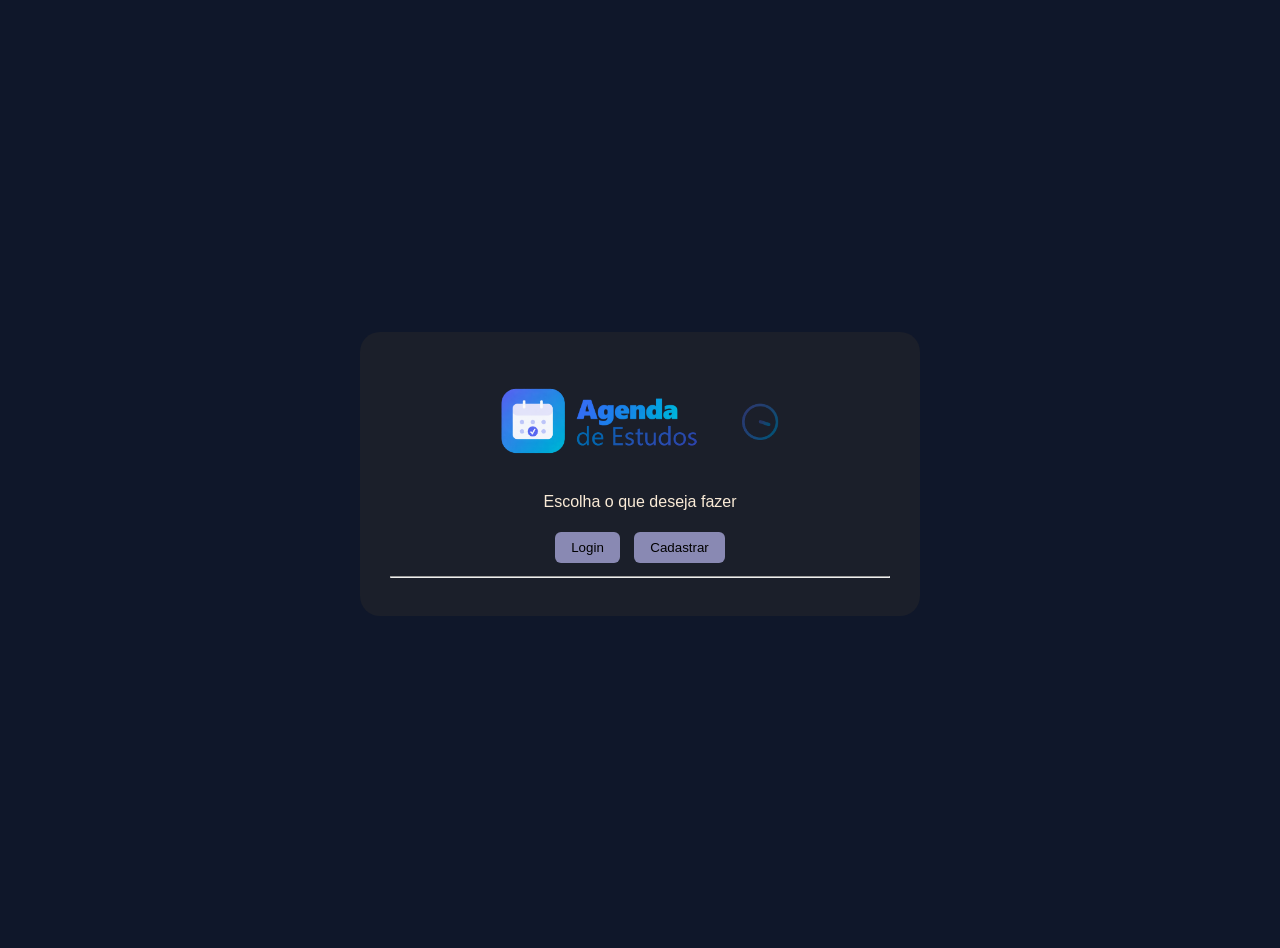
<file: html/index.html>
<!DOCTYPE html>
<html lang="pt-br">

<head>
    <meta charset="UTF-8">
    <meta name="viewport" content="width=device-width, initial-scale=1.0">
    <meta name="author" content="Eryck Kayck">
    <meta name="description" content="Agenda de Estudos: projeto acadêmico de Ciência da Computação para organização de atividades e estudos com cronômetro Pomodoro.">
    <meta name="keywords" content="Agenda de Estudos, Eryck Kayck, Ciência da Computação, atividades, calendário, Pomodoro">
    <link rel="stylesheet" href="../css/main.css">
    <title>AgendaEstudos</title>
</head>

<body>

    <div id="nav">

        <img src="../img/agenda_de_estudos.png" alt="logo" width="300" height="100">

        <section id="usuario">
            <h3 id="nomeUsuario"></h3>
            <p id="emailUsuario"></p>
            <button id="btnSair" type="button">Sair</button>
        </section>

    </div>

    <div id="main">

        <div id="calendario">
            <h2>Calendário</h2>

            <section id="mes_calendario"></section>

            <button id="voltar">Voltar</button>
            <button id="proximo">Próximo</button>

            <section id="dias_semana">
                <div>Dom</div>
                <div>Seg</div>
                <div>Ter</div>
                <div>Qua</div>
                <div>Qui</div>
                <div>Sex</div>
                <div>Sáb</div>
            </section>

            <section id="dias"></section>
        </div>

        <div id="atividades-dia">

            <section id="cabecalho-atividades">

                <h2 id="titulo-dia">ATIVIDADES DO DIA</h2>

                <div id="barra-superior">

                    <div id="data-atual">
                        <span id="icone-data">📅</span>
                        <span id="texto-data"></span>
                    </div>

                    <button id="btnNovaAtividade" type="button">+ Nova Atividade</button>
                </div>

            </section>

            <form id="formAtividade" hidden>

                <div class="campos-atividade">

                    <div class="campo">
                        <label for="tituloAtividade">Título da atividade</label>
                        <input id="tituloAtividade" type="text" required>
                    </div>

                    <div class="campo">
                        <label for="descricaoAtividade">O que precisa fazer?</label>
                        <textarea id="descricaoAtividade" required></textarea>
                    </div>

                    <div class="campo">
                        <label for="dataAtividade">Data</label>
                        <input id="dataAtividade" type="date" required>
                    </div>

                    <div class="campo">
                        <label for="horaAtividade">Hora</label>
                        <input id="horaAtividade" type="time" required>
                    </div>

                </div>

                <div class="botoes-formulario">
                    <button type="submit">Salvar atividade</button>
                    <button id="btnCancelarAtividade" type="button">Cancelar</button>
                </div>

            </form>

            <div id="listaAtividades"></div>

        </div>

        <div id="pomodoro">

            <form id="cronometro">

                <h2>CRONÔMETRO POMODORO</h2>
                <p id="statusCronometro" aria-live="polite">Tempo de estudo</p>
                <div id="tempo">
                    <span id="hora">00</span>
                    <span id="minuto">00</span>
                    <span id="segundo">00</span>
                </div>

                <div id="botoes">
                    <button type="button" id="btnIniciar">Iniciar</button>
                    <button type="button" id="btnPausar">Pausar</button>
                    <button type="button" id="btnResetar">Resetar</button>
                </div>

            </form>

            <div id="configuracoes">

                <div id="escolhaNumero">
                    <h3>⏱ Tempo de estudo</h3>
                    <label for="tempoHora">Horas</label>
                    <input id="tempoHora" type="number" min="0" value="0">

                    <label for="tempoMinuto">Minutos</label>
                    <input id="tempoMinuto" type="number" min="0" max="59" value="0">

                    <label for="tempoSegundo">Segundos</label>
                    <input id="tempoSegundo" type="number" min="0" max="59" value="0">
                    <button type="button" id="btnConfirmarTempo">Confirmar</button>

                </div>

                <div id="areaDescanso">
                    <h3>☕ Descanso (20%): </h3>
                    <span id="tempoDescanso"></span>

                </div>

                <p id="observacao">* O descanso equivale a 20% do estudo e começa automaticamente quando o cronômetro zerar.</p>
            </div>
        </div>
    </div>
    <script src="../js/atividades.js"></script>
    <script src="../js/cronometro.js"></script>
    <script src="../js/calendario.js"></script>
    <script src="../js/main.js"></script>
</body>

</html>
</file>
<file: css/main.css>
body {
    background-color: #0f172a;
    color: antiquewhite;
    font-family: Arial, Helvetica, sans-serif;
    font-weight: bold;
    margin: 0;
}

#nav {
    width: 95%;
    max-width: 1400px;
    margin: 0 auto;
    padding: 20px 0;
    display: flex;
    justify-content: space-between;
    align-items: center;
}

#nav img {
    width: 300px;
    max-width: 55%;
    height: auto;
}

#usuario {
    text-align: right;
}

#main {
    width: 95%;
    max-width: 1400px;
    margin: 0 auto 30px;
    display: grid;
    grid-template-columns: 1fr 1fr;
    gap: 24px;
}

#calendario,
#atividades-dia {
    min-width: 0;
    min-height: 500px;
    padding: 20px;
    border: 2px dashed #4b5b78;
    border-radius: 12px;
    text-align: center;
}

/* Calendário */
#mes_calendario {
    margin: 16px 0;
    font-size: 20px;
    text-transform: capitalize;
}

#voltar,
#proximo {
    padding: 8px;
    border: 0;
    background-color: #5c606b;
    color: aliceblue;
    cursor: pointer;
}

#dias_semana,
#dias {
    display: flex;
    flex-wrap: wrap;
}

#dias_semana {
    margin: 18px 0 8px;
}

#dias_semana div,
#dias .dia-calendario,
#dias .dia-vazio {
    box-sizing: border-box;
    display: flex;
    width: 14.28%;
    height: 40px;
    align-items: center;
    justify-content: center;
}

.dia-calendario.dia-hoje {
    border: 1px solid #93c5fd;
}

.dia-calendario.dia-com-atividade {
    background-color: #fbbf24;
    color: #0f172a;
}

/* Pomodoro */
#pomodoro {
    grid-column: 1 / 3;
    min-width: 0;
    min-height: 300px;
    padding: 28px;
    display: flex;
    justify-content: center;
    align-items: center;
    gap: 70px;
    border: 2px dashed #4b5b78;
    border-radius: 12px;
}

#cronometro {
    margin: 0;
    text-align: center;
}

#tempo {
    display: block;
    padding: 15px 0;
    font-size: 70px;
    white-space: nowrap;
}

#botoes,
.botoes-formulario {
    display: flex;
    justify-content: center;
    flex-wrap: wrap;
    gap: 10px;
}


#configuracoes {
    max-width: 500px;
    font-size: large;
}

#escolhaNumero {
    display: flex;
    flex-wrap: wrap;
    align-items: center;
    gap: 8px;
}

#escolhaNumero h3 {
    width: 100%;
}

#escolhaNumero input {
    width: 80px;
}

#areaDescanso {
    display: flex;
    flex-wrap: wrap;
    align-items: center;
    gap: 10px;
    margin-top: 20px;
}

#areaDescanso h3,
#tempoDescanso {
    margin: 0;
}

/* Atividades do dia */
#formAtividade {
    width: 90%;
    max-width: 600px;
    margin: 20px auto;
}

.campos-atividade {
    display: grid;
    grid-template-columns: 1fr 1fr;
    gap: 16px;
}

.campo {
    display: flex;
    flex-direction: column;
    gap: 6px;
    text-align: left;
}

.campo input,
.campo textarea {
    width: 100%;
    padding: 8px;
}

.campo textarea {
    min-height: 80px;
    resize: vertical;
}

.botoes-formulario {
    margin-top: 16px;
}

#listaAtividades {
    max-height: 350px;
    padding: 10px;
    overflow-y: auto;
    overflow-x: hidden;
}

.atividade {
    max-width: 500px;
    margin: 10px auto;
    padding: 12px 16px;
    border: 1px solid #4b5b78;
    border-radius: 10px;
    background-color: #172238;
    text-align: left;
    overflow-wrap: break-word;
}

.atividade h3 {
    margin: 0 0 8px;
}

.atividade p {
    margin: 6px 0;
}

/* Tablet e telas de notebook menores */
@media (max-width: 900px) {
    #main {
        grid-template-columns: 1fr;
    }

    #pomodoro {
        grid-column: auto;
        flex-direction: column;
        gap: 30px;
    }
}
</file>
<file: css/login.css>
/* Tela de login */
body {
    min-height: 100vh;
    margin: 0;
    padding: 24px;
    display: flex;
    justify-content: center;
    align-items: center;
    background-color: #0f172a;
    font-family: Arial, Helvetica, sans-serif;
}

#textAviso{
    color: antiquewhite;
}

#main {
    width: 100%;
    max-width: 500px;
    padding: 30px;
    border-radius: 20px;
    background-color: #1b1f2a;
    text-align: center;
}

#main img {
    width: 100%;
    max-width: 330px;
    height: auto;
}

#btnLogin,
#btnCadastro,
#btnEntrar,
#btnSalvarCadastro {
    margin: 5px;
    padding: 8px 16px;
    border: 0;
    border-radius: 6px;
    background-color: rgb(137, 137, 179);
    cursor: pointer;
}

#caixa-login,
#caixa-cadastro {
    margin: 0 auto;
    color: aliceblue;
    text-align: center;
}

#caixa-login form,
#caixa-cadastro form {
    width: 100%;
    max-width: 320px;
    margin: 0 auto;
}

.campo-login {
    margin-bottom: 14px;
    text-align: left;
}

.campo-login label {
    display: block;
    margin-bottom: 5px;
    color: aliceblue;
}

input {
    width: 100%;
    margin: 5px 0;
    padding: 8px;
    border-radius: 7px;
    box-sizing: border-box;
}

@media (max-width: 420px) {
    body {
        padding: 12px;
    }

    #main {
        padding: 20px 16px;
    }

    #btnLogin,
    #btnCadastro,
    #btnEntrar,
    #btnSalvarCadastro {
        width: 100%;
        margin: 5px 0;
    }
}
</file>
